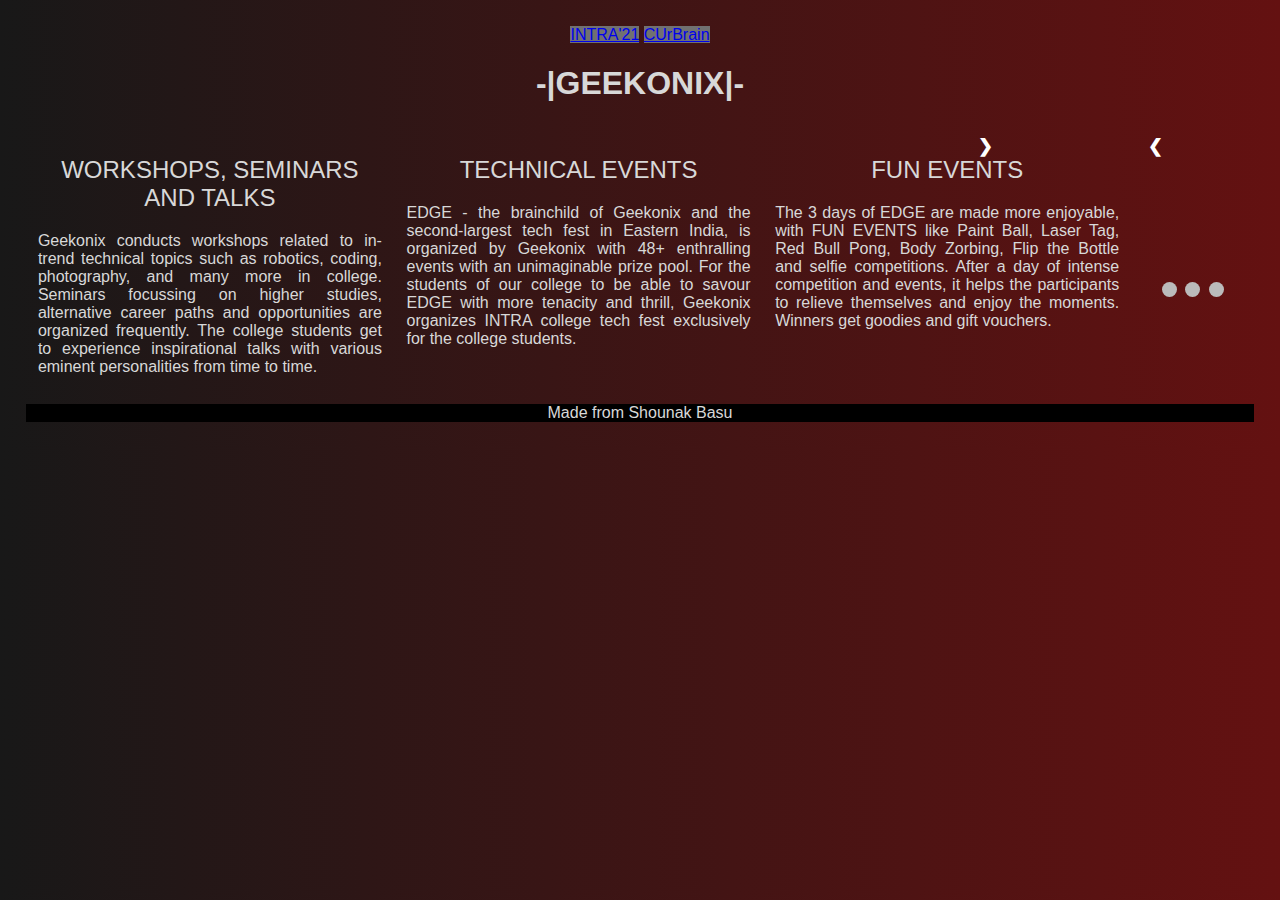
<file: web dev INTRA/index.html>
<!DOCTYPE html>
<html lang="en">
  <head>
    <meta charset="UTF-8" />
    <meta http-equiv="X-UA-Compatible" content="IE=edge" />
    <meta name="viewport" content="width=device-width, initial-scale=1.0" />
    <link rel="icon" href="EDGE2021_LOGO.png">
    <link rel="stylesheet" href="style.css">
    <title>Web Development'21</title>
  </head>
  <body>
    <!-- Do reads the rule then start & good luck -->
    
    <div class="navMenu">
        <a aria-current="page" class="neonBtn active" href="/intra/events">INTRA'21</a>
        <a aria-current="page" class="neonBtn active" href="/intra/events">CUrBrain</a>
    </div>
    <h1 class="special">-|GEEKONIX|-</h1>

    <section class="side">
        <h2>WORKSHOPS, SEMINARS AND TALKS</h2>
        <p>Geekonix conducts workshops related to in-trend technical topics such
            as robotics, coding, photography, and many more in college. Seminars
            focussing on higher studies, alternative career paths and opportunities
            are organized frequently. The college students get to experience
            inspirational talks with various eminent personalities from time to time.
        </p>
        
    </section>
    <section class="side">
        <h2>TECHNICAL EVENTS</h2>
        <p>EDGE - the brainchild of Geekonix and the second-largest tech fest in
            Eastern India, is organized by Geekonix with 48+ enthralling events
            with an unimaginable prize pool. For the students of our college to be
            able to savour EDGE with more tenacity and thrill, Geekonix organizes
            INTRA college tech fest exclusively for the college students.
        </p>
    </section>
    <section class="side">
        <h2>FUN EVENTS</h2>
        <p>The 3 days of EDGE are made more enjoyable, with FUN
            EVENTS like Paint Ball, Laser Tag, Red Bull Pong, Body Zorbing,
            Flip the Bottle and selfie competitions. After a day of intense
            competition and events, it helps the participants to relieve
            themselves and enjoy the moments. Winners get goodies and gift
            vouchers.</p>
    </section>

    <br>
    <div class="slideshow-container">

        <div class="mySlides fade">
          <div class="numbertext">1 / 3</div>
          <img src="crypto.jpg" style="width:100%">
          <div class="text">CryptoQuest</div>
        </div>
        
        <div class="mySlides fade">
          <div class="numbertext">2 / 3</div>
          <img src="flawless.jpg" style="width:100%">
          <div class="text">Flawless</div>
        </div>
        
        <div class="mySlides fade">
          <div class="numbertext">3 / 3</div>
          <img src="bughunt.jpg" style="width:100%">
          <div class="text">BugHunt</div>
        </div>
        
        <a class="prev" onclick="plusSlides(-1)">&#10094;</a>
        <a class="next" onclick="plusSlides(1)">&#10095;</a>
        
        </div>
        <br>
        
        <div style="text-align:center">
          <span class="dot" onclick="currentSlide(1)"></span> 
          <span class="dot" onclick="currentSlide(2)"></span> 
          <span class="dot" onclick="currentSlide(3)"></span> 
        </div>
    <br>

    <footer>
        <p>Made from Shounak Basu</p>
    </footer>
  </body>
</html>
</file>
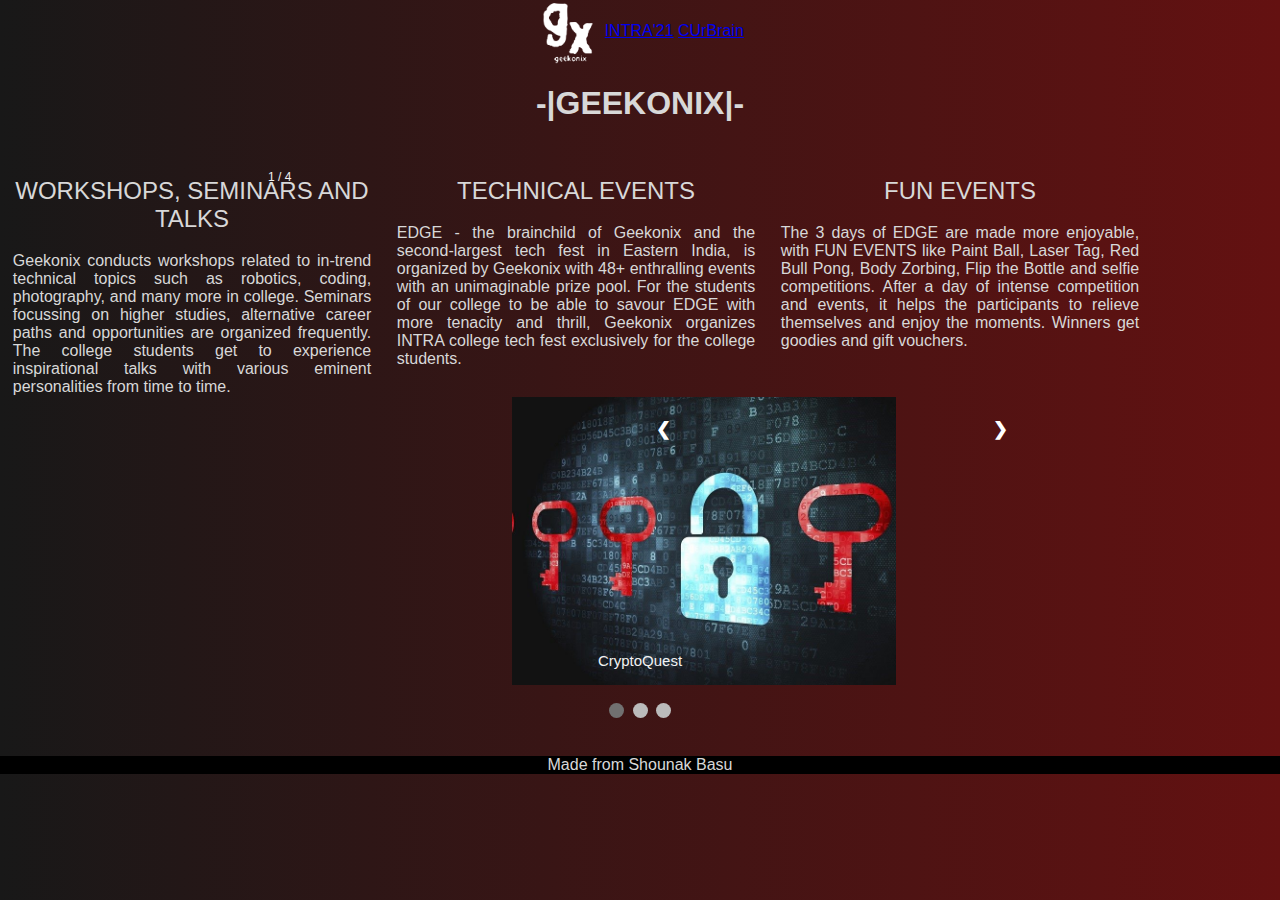
<file: web dev INTRA/correctedCompletePage.html>
<!DOCTYPE html>
<html lang="en">
  <head>
    <meta charset="UTF-8" />
    <meta http-equiv="X-UA-Compatible" content="IE=edge" />
    <meta name="viewport" content="width=device-width, initial-scale=1.0" />
    <link rel="icon" href="EDGE2021_LOGO.png">
    <link rel="stylesheet" href="style.css">
    <!--link href="main.js"-->
    <title>Web Development'21</title>


    <style>
        * {box-sizing: border-box}
        body {font-family: Verdana, sans-serif; margin:0}
        .mySlides {display: none}
        img {vertical-align: middle;}
        
        /* Slideshow container */
        .slideshow-container {
          max-width: 1000px;
          position: relative;
          margin: auto;
        }
        
        /* Next & previous buttons */
        .prev, .next {
          cursor: pointer;
          position: absolute;
          top: 50%;
          width: auto;
          padding: 16px;
          margin-top: -22px;
          color: white;
          font-weight: bold;
          font-size: 18px;
          transition: 0.6s ease;
          border-radius: 0 3px 3px 0;
          user-select: none;
        }
        
        /* Position the "next button" to the right */
        .next {
          right: 0;
          border-radius: 3px 0 0 3px;
        }
        
        /* On hover, add a black background color with a little bit see-through */
        .prev:hover, .next:hover {
          background-color: rgba(0,0,0,0.8);
        }
        
        /* Caption text */
        .text {
          color: #f2f2f2;
          font-size: 15px;
          padding: 8px 12px;
          position: absolute;
          bottom: 8px;
          width: 100%;
          text-align: center;
        }
        
        /* Number text (1/3 etc) */
        .numbertext {
          color: #f2f2f2;
          font-size: 12px;
          padding: 8px 12px;
          position: absolute;
          top: 0;
        }
        
        /* The dots/bullets/indicators */
        .dot {
          cursor: pointer;
          height: 15px;
          width: 15px;
          margin: 0 2px;
          background-color: #bbb;
          border-radius: 50%;
          display: inline-block;
          transition: background-color 0.6s ease;
        }
        
        .active, .dot:hover {
          background-color: #717171;
        }
        
        /* Fading animation */
        .fade {
          -webkit-animation-name: fade;
          -webkit-animation-duration: 1.5s;
          animation-name: fade;
          animation-duration: 1.5s;
        }
        
        @-webkit-keyframes fade {
          from {opacity: .4} 
          to {opacity: 1}
        }
        
        @keyframes fade {
          from {opacity: .4} 
          to {opacity: 1}
        }
        
        /* On smaller screens, decrease text size */
        @media only screen and (max-width: 300px) {
          .prev, .next,.text {font-size: 11px}
        }
        </style>


  </head>
  <body>
    <!-- Do reads the rule then start & good luck -->
    
    <div class="navMenu">
        <a aria-current="page" href="https://edg.co.in/intra/events"><img src= "gx.png" width="5%"></a>
        <a aria-current="page" href="/intra/events" >INTRA'21</a>
        <a aria-current="page" href="/intra/events">CUrBrain</a>
    </div>
    <h1 class="special">-|GEEKONIX|-</h1>

    <section class="side">
        <h2>WORKSHOPS, SEMINARS AND TALKS</h2>
        <p>Geekonix conducts workshops related to in-trend technical topics such
            as robotics, coding, photography, and many more in college. Seminars
            focussing on higher studies, alternative career paths and opportunities
            are organized frequently. The college students get to experience
            inspirational talks with various eminent personalities from time to time.
        </p>
        
    </section>
    <section class="side">
        <h2>TECHNICAL EVENTS</h2>
        <p>EDGE - the brainchild of Geekonix and the second-largest tech fest in
            Eastern India, is organized by Geekonix with 48+ enthralling events
            with an unimaginable prize pool. For the students of our college to be
            able to savour EDGE with more tenacity and thrill, Geekonix organizes
            INTRA college tech fest exclusively for the college students.
        </p>
    </section>
    <section class="side">
        <h2>FUN EVENTS</h2>
        <p>The 3 days of EDGE are made more enjoyable, with FUN
            EVENTS like Paint Ball, Laser Tag, Red Bull Pong, Body Zorbing,
            Flip the Bottle and selfie competitions. After a day of intense
            competition and events, it helps the participants to relieve
            themselves and enjoy the moments. Winners get goodies and gift
            vouchers.</p>
    </section>
    <div>  
        <p>   </p>
    </div>
    <br>
    <div class="slideshow-container">

        <div class="mySlides fade">
          <div class="numbertext">1 / 4</div>
          <img src="crypto.jpg" style="width:50%">
          <div class="text">CryptoQuest</div>
        </div>
        
        <div class="mySlides fade">
          <div class="numbertext">2 / 4</div>
          <img src="flawless.jpg" style="width:50%">
          <div class="text">Flawless</div>
        </div>
        
        <div class="mySlides fade">
          <div class="numbertext">3 / 4</div>
          <img src="bughunt.jpg" style="width:50%">
          <div class="text">BugHunt</div>
        </div>
        
        <div class="mySlides fade">
            <div class="numbertext">4 / 4</div>
            <img src="webd.png" style="width:50%">
            <div class="text">Web Development</div>
          </div>
        <a class="prev" onclick="plusSlides(-1)">&#10094;</a>
        <a class="next" onclick="plusSlides(1)">&#10095;</a>
        
        </div>
        <br>
        
        <div style="text-align:center">
          <span class="dot" onclick="currentSlide(1)"></span> 
          <span class="dot" onclick="currentSlide(2)"></span> 
          <span class="dot" onclick="currentSlide(3)"></span> 
        </div>
    <br>

    <footer>
        <p>Made from Shounak Basu</p>
    </footer>

    <script>
        var slideIndex = 1;
        showSlides(slideIndex);
        
        function plusSlides(n) {
          showSlides(slideIndex += n);
        }
        
        function currentSlide(n) {
          showSlides(slideIndex = n);
        }
        
        function showSlides(n) {
          var i;
          var slides = document.getElementsByClassName("mySlides");
          var dots = document.getElementsByClassName("dot");
          if (n > slides.length) {slideIndex = 1}    
          if (n < 1) {slideIndex = slides.length}
          for (i = 0; i < slides.length; i++) {
              slides[i].style.display = "none";  
          }
          for (i = 0; i < dots.length; i++) {
              dots[i].className = dots[i].className.replace(" active", "");
          }
          slides[slideIndex-1].style.display = "block";  
          dots[slideIndex-1].className += " active";
        }
        </script>
  </body>
</html>
</file>
<file: web dev INTRA/style.css>
/* color scheams */
:root {
    --col1: #000000;
    --col2: #ff0000;
    --col3: #181818;
    --col4: rgba(88, 88, 88, 0.5);
    --col5: rgba(100, 17, 17, 0.62);
    --col6: #d8d8d8;
  }
  h2
  {
      text-align: center;
      font-weight: lighter;
  }
  section.side
  {
      display: inline;
      float: left;
      width: 30%;
      padding: 1%;
      font-family: Century Gothic,CenturyGothic,AppleGothic,sans-serif; 
      text-align: justify;
      font-weight: lighter;
  }
  body
  {
    margin: 2%;
    background-image: linear-gradient(to right,#181818,rgba(100, 17, 17));
    color:#d8d8d8 ;
    /*font-family: Arial, Helvetica, sans-serif;*/
    /*font-family: "lucida sans unicode", "lucida grande", sans-serif;*/
    /*font-family: 'Franklin Gothic Medium', 'Arial Narrow', Arial, sans-serif;*/
    font-family: Century Gothic,CenturyGothic,AppleGothic,sans-serif; 
    text-align: center;
    font-weight: lighter;

  }
  footer
  {
      background-color: #000000;
      clear: both;
      margin-bottom: 0;
      text-align: center;
  }
  /*------------------------------------------------------------------------------*/

  * {box-sizing: border-box}

.mySlides {display: none}
img {vertical-align: middle;}

/* Slideshow container */
.slideshow-container {
  width: 60%;
  display: block;
  position: relative;
  margin: auto;
  margin-bottom: 10%;
}

/* Next & previous buttons */
.prev, .next {
  cursor: pointer;
  position: absolute;
  top: 50%;
  width: auto;
  padding: 16px;
  margin-top: -22px;
  color: white;
  font-weight: bold;
  font-size: 18px;
  transition: 0.6s ease;
  border-radius: 0 3px 3px 0;
  user-select: none;
}

/* Position the "next button" to the right */
.next {
  right: 0;
  border-radius: 3px 0 0 3px;
}

/* On hover, add a black background color with a little bit see-through */
.prev:hover, .next:hover {
  background-color: rgba(0,0,0,0.8);
}

/* Caption text */
.text {
  color: #f2f2f2;
  font-size: 15px;
  padding: 8px 12px;
  position: absolute;
  bottom: 8px;
  width: 100%;
  text-align: center;
}

/* Number text (1/3 etc) */
.numbertext {
  color: #f2f2f2;
  font-size: 12px;
  padding: 8px 12px;
  position: absolute;
  top: 0;
}

/* The dots/bullets/indicators */
.dot {
  cursor: pointer;
  height: 15px;
  width: 15px;
  margin: 0 2px;
  background-color: #bbb;
  border-radius: 50%;
  display: inline-block;
  transition: background-color 0.6s ease;
}

.active, .dot:hover {
  background-color: #717171;
}

/* Fading animation */
.fade {
  -webkit-animation-name: fade;
  -webkit-animation-duration: 1.5s;
  animation-name: fade;
  animation-duration: 1.5s;
}

@-webkit-keyframes fade {
  from {opacity: .4} 
  to {opacity: 1}
}

@keyframes fade {
  from {opacity: .4} 
  to {opacity: 1}
}

/* On smaller screens, decrease text size 
@media only screen and (max-width: 300px) {
  .prev, .next,.text {font-size: 11px}
}*/
</file>
